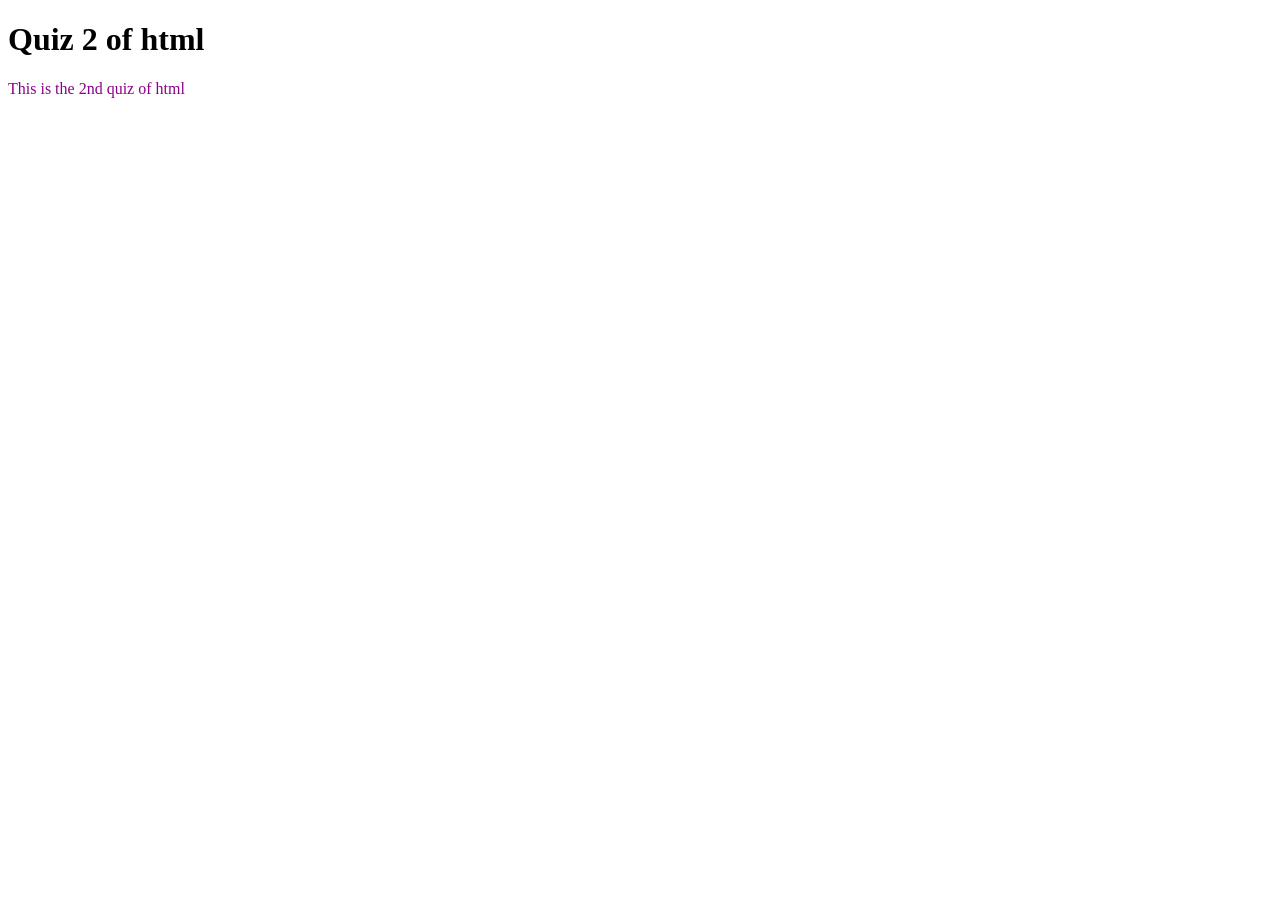
<file: external.html>
<!DOCTYPE html>
 <html lang="en">
 <head>
     <meta charset="UTF-8">
     <meta http-equiv="X-UA-Compatible" content="IE=edge">
     <meta name="viewport" content="width=device-width, initial-scale=1.0">
     <title>Document</title>
     <link rel="stylesheet" href="css/style.css">
 </head>
 <body>
     <h1 >Quiz 2 of html</h1>
     <p class="para">This is the 2nd quiz of html</p>
 </body>
 </html>
</file>
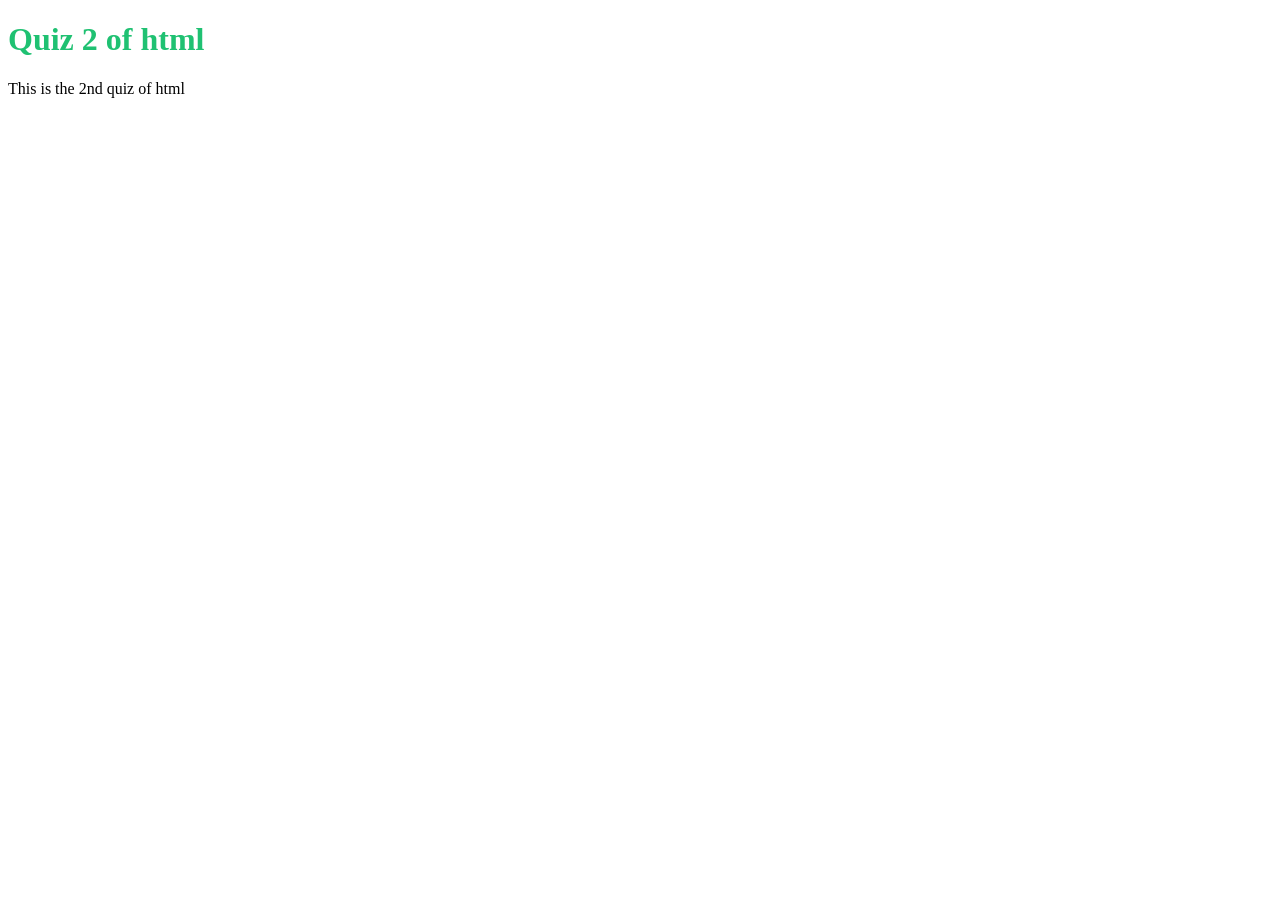
<file: inline.html>
<!DOCTYPE html>
 <html lang="en">
 <head>
     <meta charset="UTF-8">
     <meta http-equiv="X-UA-Compatible" content="IE=edge">
     <meta name="viewport" content="width=device-width, initial-scale=1.0">
     <title>Document</title>
 </head>
 <body>
     <h1 style="color:rgb(31, 193, 114)">Quiz 2 of html</h1>
     <p style="font-size:medium">This is the 2nd quiz of html</p>
 </body>
 </html>
</file>
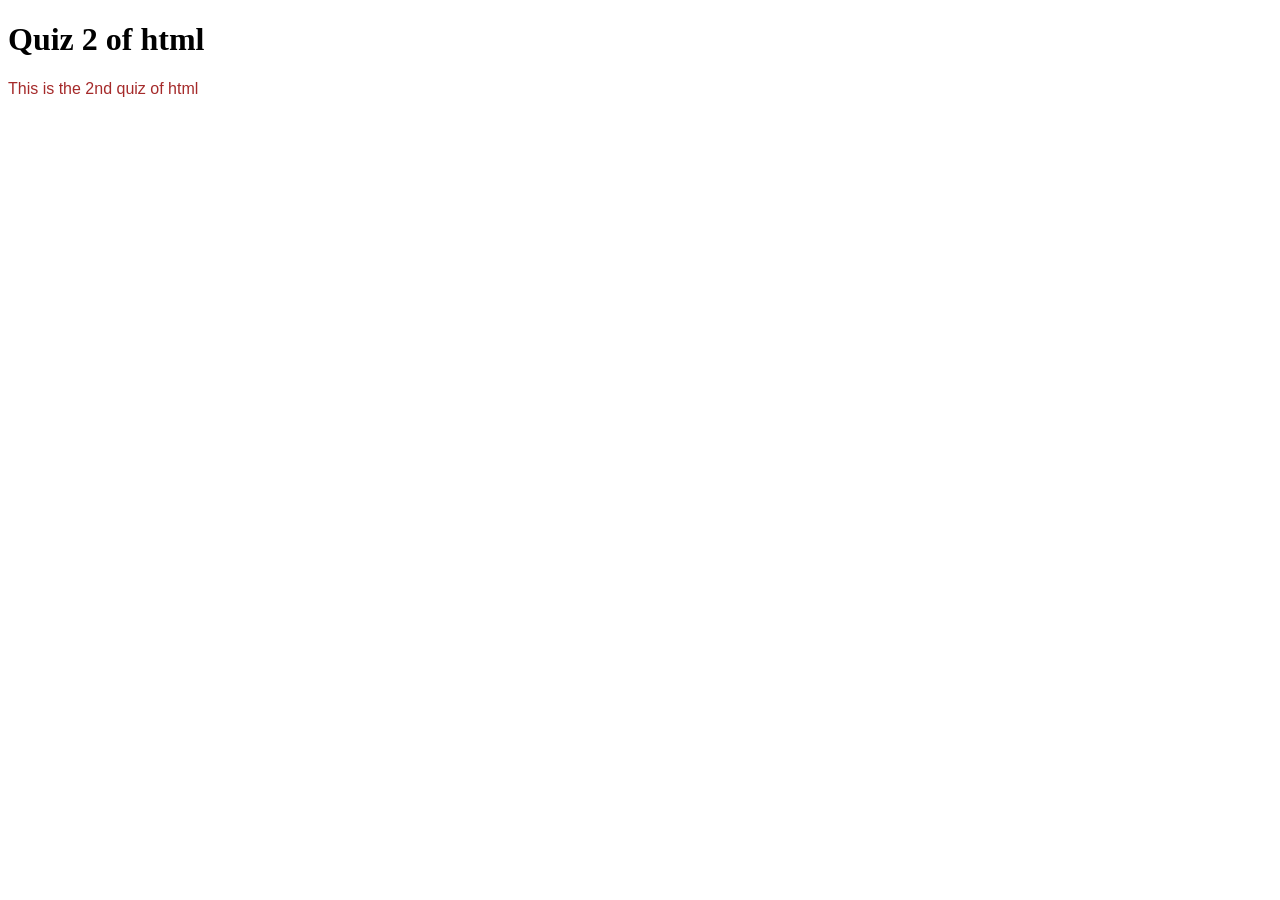
<file: internal.html>
<!DOCTYPE html>
 <html lang="en">
 <head>
     <meta charset="UTF-8">
     <meta http-equiv="X-UA-Compatible" content="IE=edge">
     <meta name="viewport" content="width=device-width, initial-scale=1.0">
     <title>Document</title>
     <style>
     .para{
        color:brown;
        font-family: Arial, Helvetica, sans-serif;
     }
     </style>
 </head>
 <body>
     <h1 >Quiz 2 of html</h1>
     <p class="para">This is the 2nd quiz of html</p>
 </body>
 </html>
</file>
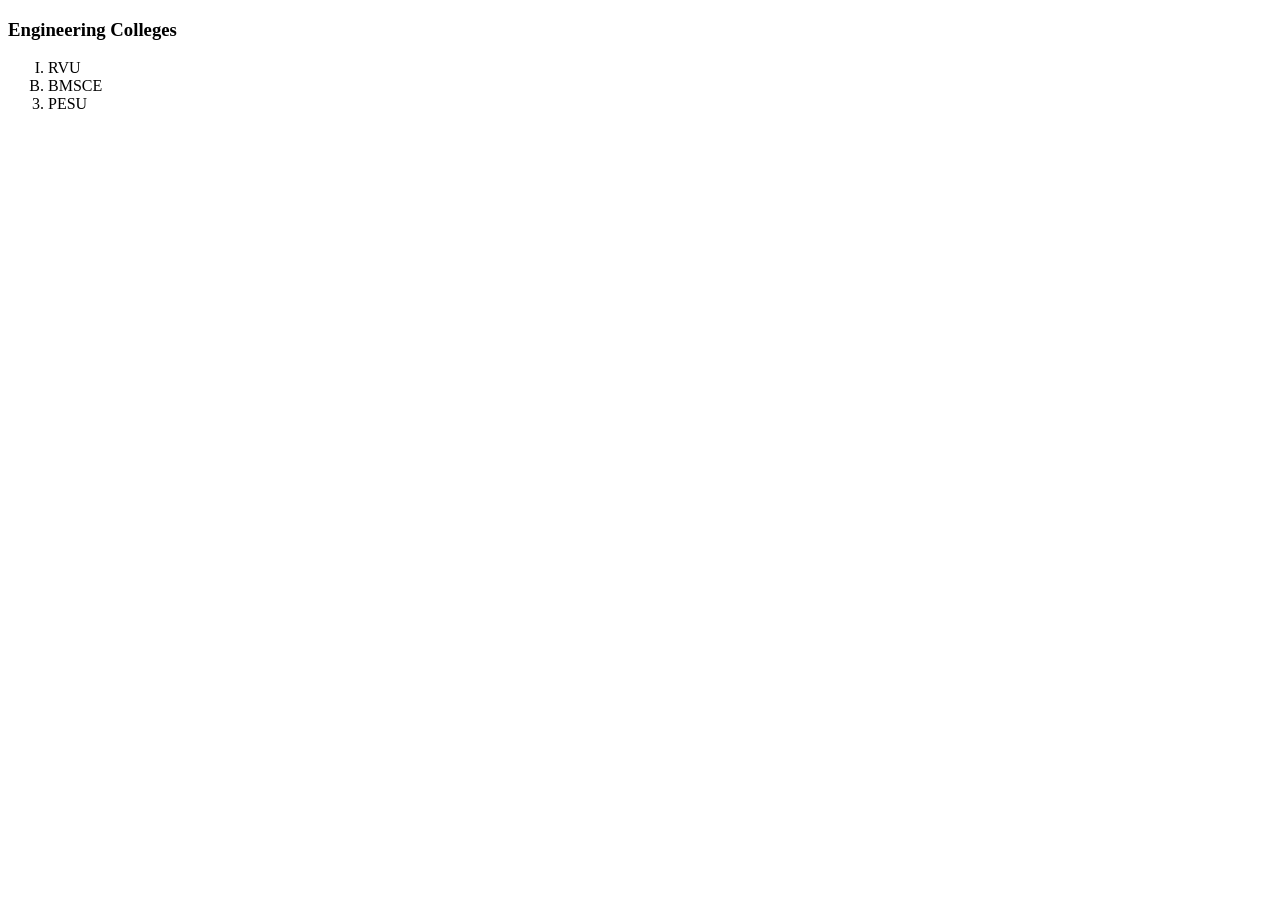
<file: quiz2.html>
<!DOCTYPE html>

<html>

<head>

<title>CSS Bullets</title>

<style type = "text/css">

li.one {list-style-type:upper-roman}

li.two {list-style-type:upper-alpha}

li.three{list-style-type:decimal}

</style>

</head>

<body>

<h3>Engineering Colleges</h3>

<ol>

<li class = "one"> RVU</li>

<li class = "two"> BMSCE </li>

<li class = "three"> PESU</li>

</ol>

</body>

</html>
</file>
<file: css/style.css>
.para{
    color:darkmagenta;
}
</file>
